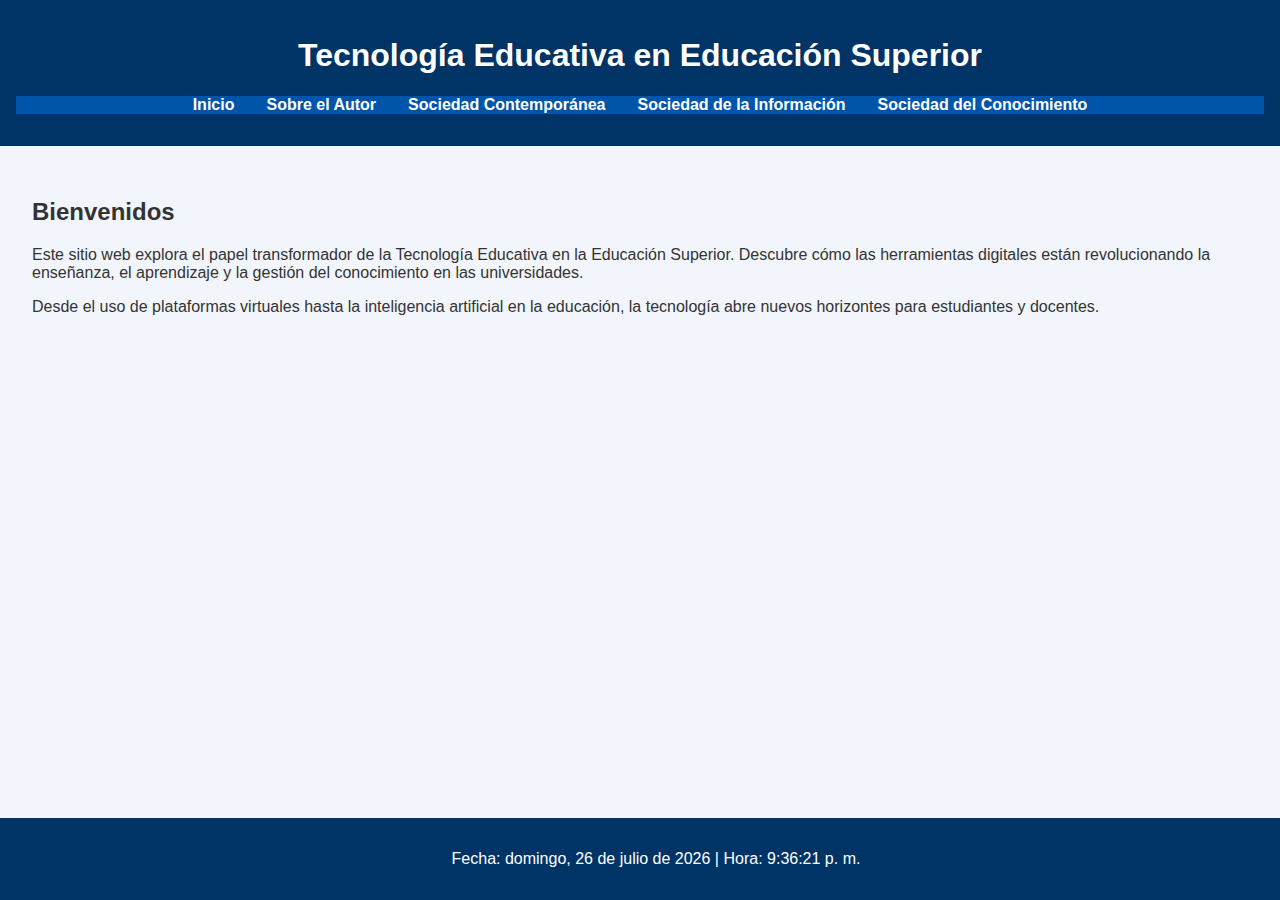
<file: index.html>
<!DOCTYPE html>
<html lang="es">
<head>
  <meta charset="UTF-8">
  <meta name="viewport" content="width=device-width, initial-scale=1.0">
  <title>Tecnología Educativa en Educación Superior</title>
  <link rel="stylesheet" href="estilos.css">
</head>
<body>
  <header>
    <h1>Tecnología Educativa en Educación Superior</h1>
    <nav>
      <ul>
        <li><a href="index.html">Inicio</a></li>
        <li><a href="autor.html">Sobre el Autor</a></li>
        <li><a href="sociedad-contemporanea.html">Sociedad Contemporánea</a></li>
        <li><a href="sociedad-informacion.html">Sociedad de la Información</a></li>
        <li><a href="sociedad-conocimiento.html">Sociedad del Conocimiento</a></li>
      </ul>
    </nav>
  </header>

  <main>
    <section>
      <h2>Bienvenidos</h2>
      <p>Este sitio web explora el papel transformador de la Tecnología Educativa en la Educación Superior. Descubre cómo las herramientas digitales están revolucionando la enseñanza, el aprendizaje y la gestión del conocimiento en las universidades.</p>
      <p>Desde el uso de plataformas virtuales hasta la inteligencia artificial en la educación, la tecnología abre nuevos horizontes para estudiantes y docentes.</p>
    </section>
  </main>

  <footer>
    <p id="fecha-hora"></p>
  </footer>

  <script>
    function actualizarFechaHora() {
      const ahora = new Date();
      const opciones = { weekday: 'long', year: 'numeric', month: 'long', day: 'numeric' };
      const fecha = ahora.toLocaleDateString('es-EC', opciones);
      const hora = ahora.toLocaleTimeString('es-EC');
      document.getElementById("fecha-hora").innerHTML = `Fecha: ${fecha} | Hora: ${hora}`;
    }
    setInterval(actualizarFechaHora, 1000);
    actualizarFechaHora();
  </script>
</body>
</html>
</file>
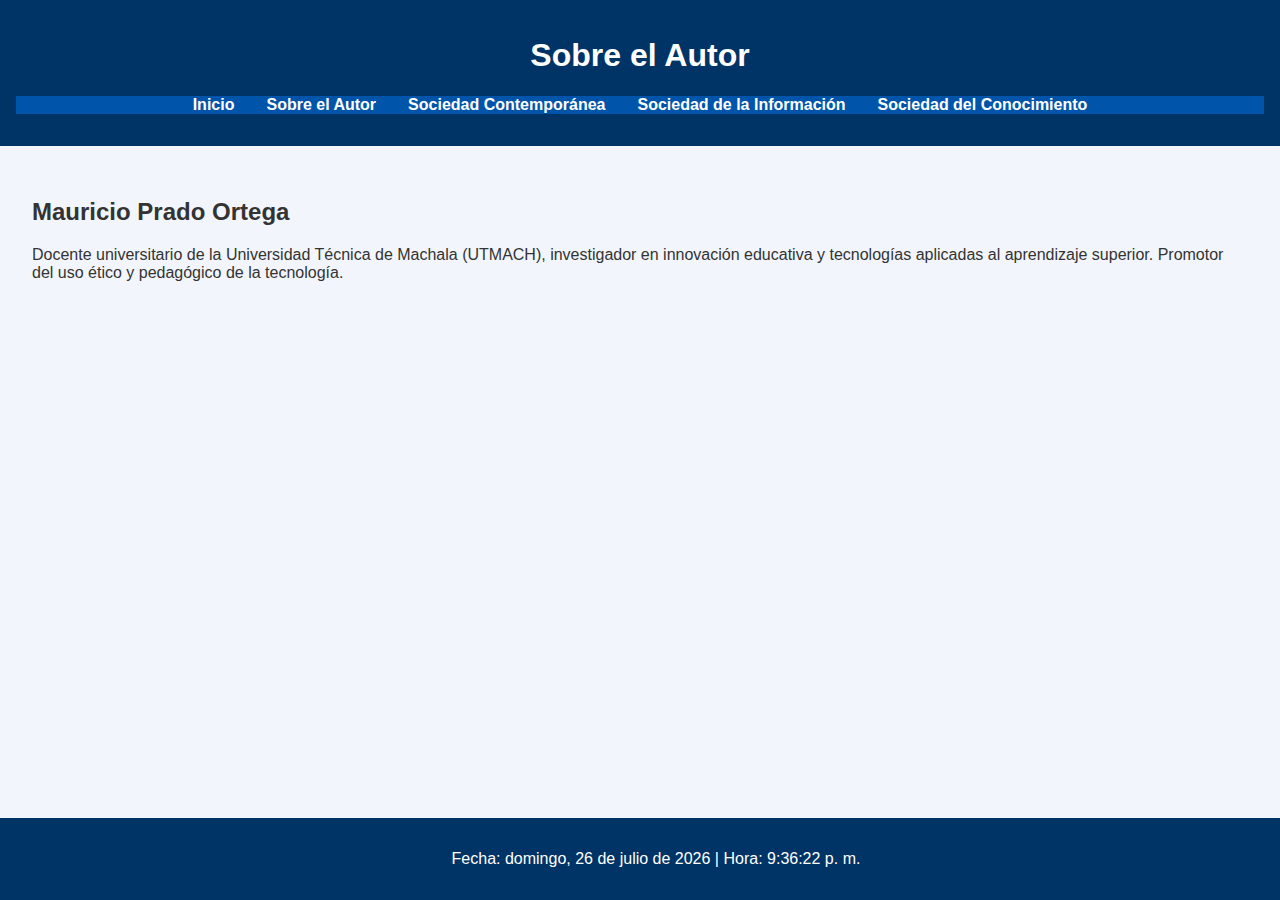
<file: autor.html>
<!DOCTYPE html>
<html lang="es">
<head>
  <meta charset="UTF-8">
  <title>Sobre el Autor</title>
  <link rel="stylesheet" href="estilos.css">
</head>
<body>
  <header>
    <h1>Sobre el Autor</h1>
    <nav>
      <ul>
        <li><a href="index.html">Inicio</a></li>
        <li><a href="autor.html">Sobre el Autor</a></li>
        <li><a href="sociedad-contemporanea.html">Sociedad Contemporánea</a></li>
        <li><a href="sociedad-informacion.html">Sociedad de la Información</a></li>
        <li><a href="sociedad-conocimiento.html">Sociedad del Conocimiento</a></li>
      </ul>
    </nav>
  </header>
  <main>
    <h2>Mauricio Prado Ortega</h2>
    <p>Docente universitario de la Universidad Técnica de Machala (UTMACH), investigador en innovación educativa y tecnologías aplicadas al aprendizaje superior. Promotor del uso ético y pedagógico de la tecnología.</p>
  </main>
  <footer><p id="fecha-hora"></p></footer>
  <script>
    function actualizarFechaHora() {
      const ahora = new Date();
      const opciones = { weekday: 'long', year: 'numeric', month: 'long', day: 'numeric' };
      const fecha = ahora.toLocaleDateString('es-EC', opciones);
      const hora = ahora.toLocaleTimeString('es-EC');
      document.getElementById("fecha-hora").innerHTML = `Fecha: ${fecha} | Hora: ${hora}`;
    }
    setInterval(actualizarFechaHora, 1000);
    actualizarFechaHora();
  </script>
</body>
</html>
</file>
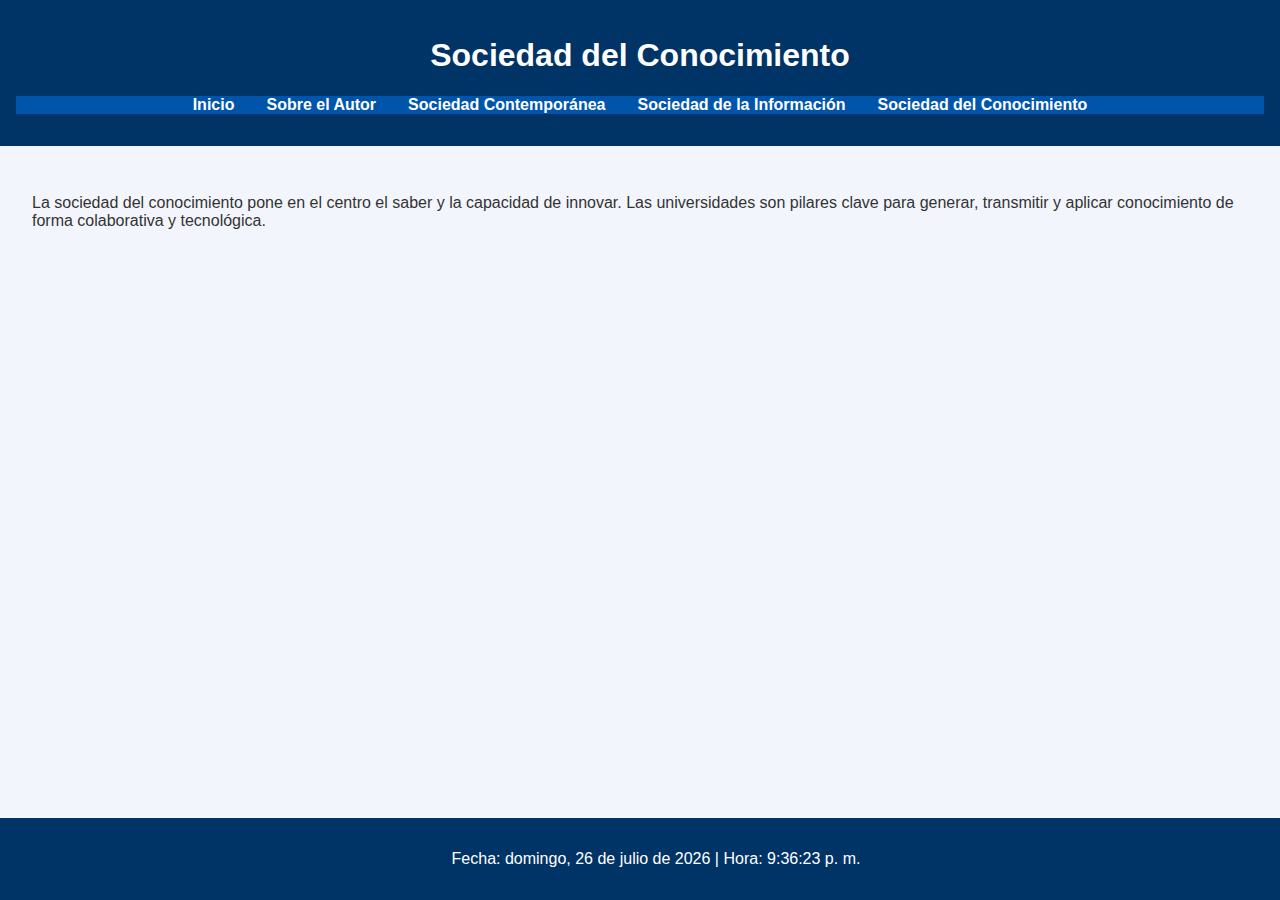
<file: sociedad-conocimiento.html>
<!DOCTYPE html>
<html lang="es">
<head>
  <meta charset="UTF-8">
  <title>Sociedad del Conocimiento</title>
  <link rel="stylesheet" href="estilos.css">
</head>
<body>
  <header>
    <h1>Sociedad del Conocimiento</h1>
    <nav>
        <ul>
          <li><a href="index.html">Inicio</a></li>
          <li><a href="autor.html">Sobre el Autor</a></li>
          <li><a href="sociedad-contemporanea.html">Sociedad Contemporánea</a></li>
          <li><a href="sociedad-informacion.html">Sociedad de la Información</a></li>
          <li><a href="sociedad-conocimiento.html">Sociedad del Conocimiento</a></li>
        </ul>
      </nav>
  </header>
  <main>
    <p>La sociedad del conocimiento pone en el centro el saber y la capacidad de innovar. Las universidades son pilares clave para generar, transmitir y aplicar conocimiento de forma colaborativa y tecnológica.</p>
  </main>
  <footer><p id="fecha-hora"></p></footer>
  <script>
    function actualizarFechaHora() {
      const ahora = new Date();
      const opciones = { weekday: 'long', year: 'numeric', month: 'long', day: 'numeric' };
      const fecha = ahora.toLocaleDateString('es-EC', opciones);
      const hora = ahora.toLocaleTimeString('es-EC');
      document.getElementById("fecha-hora").innerHTML = `Fecha: ${fecha} | Hora: ${hora}`;
    }
    setInterval(actualizarFechaHora, 1000);
    actualizarFechaHora();
  </script>
</body>
</html>
</file>
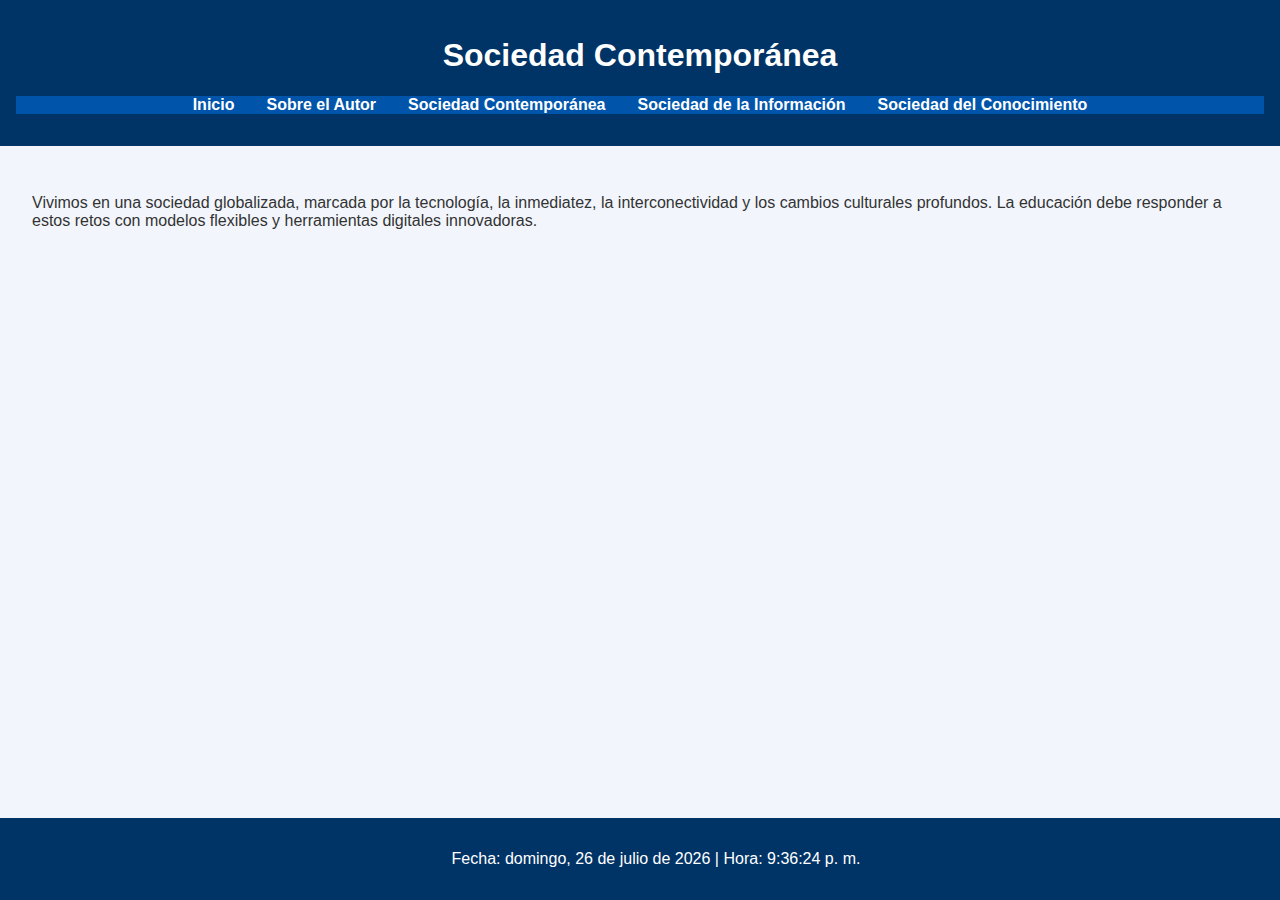
<file: sociedad-contemporanea.html>
<!DOCTYPE html>
<html lang="es">
<head>
  <meta charset="UTF-8">
  <title>Sociedad Contemporánea</title>
  <link rel="stylesheet" href="estilos.css">
</head>
<body>
  <header>
    <h1>Sociedad Contemporánea</h1>
    <nav>
        <ul>
          <li><a href="index.html">Inicio</a></li>
          <li><a href="autor.html">Sobre el Autor</a></li>
          <li><a href="sociedad-contemporanea.html">Sociedad Contemporánea</a></li>
          <li><a href="sociedad-informacion.html">Sociedad de la Información</a></li>
          <li><a href="sociedad-conocimiento.html">Sociedad del Conocimiento</a></li>
        </ul>
      </nav>
  </header>
  <main>
    <p>Vivimos en una sociedad globalizada, marcada por la tecnología, la inmediatez, la interconectividad y los cambios culturales profundos. La educación debe responder a estos retos con modelos flexibles y herramientas digitales innovadoras.</p>
  </main>
  <footer><p id="fecha-hora"></p></footer>
  <script>
    function actualizarFechaHora() {
      const ahora = new Date();
      const opciones = { weekday: 'long', year: 'numeric', month: 'long', day: 'numeric' };
      const fecha = ahora.toLocaleDateString('es-EC', opciones);
      const hora = ahora.toLocaleTimeString('es-EC');
      document.getElementById("fecha-hora").innerHTML = `Fecha: ${fecha} | Hora: ${hora}`;
    }
    setInterval(actualizarFechaHora, 1000);
    actualizarFechaHora();
  </script>
</body>
</html>
</file>
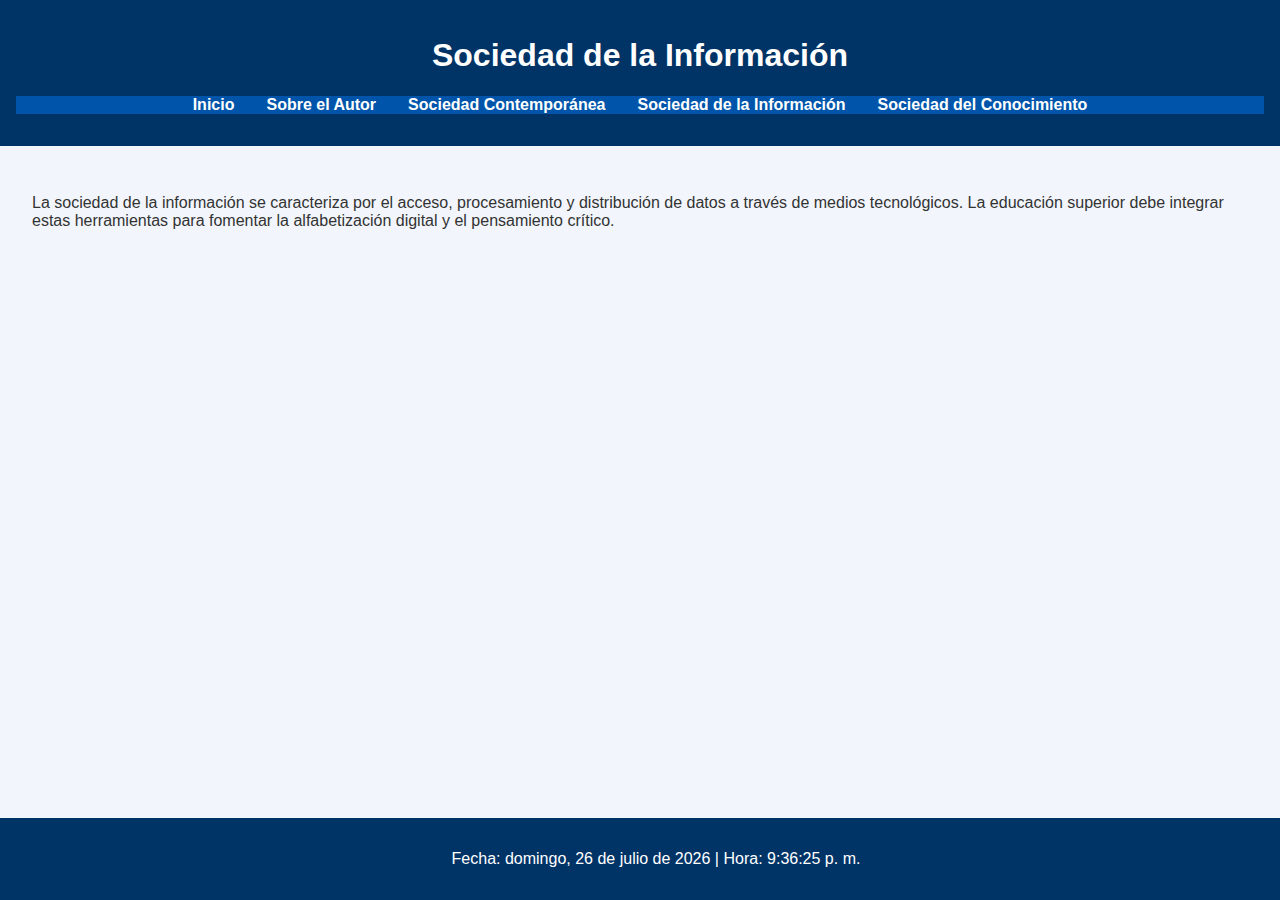
<file: sociedad-informacion.html>
<!DOCTYPE html>
<html lang="es">
<head>
  <meta charset="UTF-8">
  <title>Sociedad de la Información</title>
  <link rel="stylesheet" href="estilos.css">
</head>
<body>
  <header>
    <h1>Sociedad de la Información</h1>
    <nav>
        <ul>
          <li><a href="index.html">Inicio</a></li>
          <li><a href="autor.html">Sobre el Autor</a></li>
          <li><a href="sociedad-contemporanea.html">Sociedad Contemporánea</a></li>
          <li><a href="sociedad-informacion.html">Sociedad de la Información</a></li>
          <li><a href="sociedad-conocimiento.html">Sociedad del Conocimiento</a></li>
        </ul>
      </nav>
  </header>
  <main>
    <p>La sociedad de la información se caracteriza por el acceso, procesamiento y distribución de datos a través de medios tecnológicos. La educación superior debe integrar estas herramientas para fomentar la alfabetización digital y el pensamiento crítico.</p>
  </main>
  <footer><p id="fecha-hora"></p></footer>
  <script>
    function actualizarFechaHora() {
      const ahora = new Date();
      const opciones = { weekday: 'long', year: 'numeric', month: 'long', day: 'numeric' };
      const fecha = ahora.toLocaleDateString('es-EC', opciones);
      const hora = ahora.toLocaleTimeString('es-EC');
      document.getElementById("fecha-hora").innerHTML = `Fecha: ${fecha} | Hora: ${hora}`;
    }
    setInterval(actualizarFechaHora, 1000);
    actualizarFechaHora();
  </script>
</body>
</html>
</file>
<file: estilos.css>
body {
    font-family: 'Segoe UI', sans-serif;
    margin: 0;
    padding: 0;
    background: #f2f6fc;
    color: #333;
  }
  
  header {
    background-color: #003366;
    color: white;
    padding: 1em;
    text-align: center;
  }
  
  nav ul {
    list-style-type: none;
    padding: 0;
    display: flex;
    justify-content: center;
    background-color: #0055aa;
  }
  
  nav ul li {
    margin: 0 1em;
  }
  
  nav ul li a {
    text-decoration: none;
    color: white;
    font-weight: bold;
  }
  
  main {
    padding: 2em;
  }
  
  footer {
    background-color: #003366;
    color: white;
    text-align: center;
    padding: 1em;
    position: fixed;
    bottom: 0;
    width: 100%;
  }
</file>
